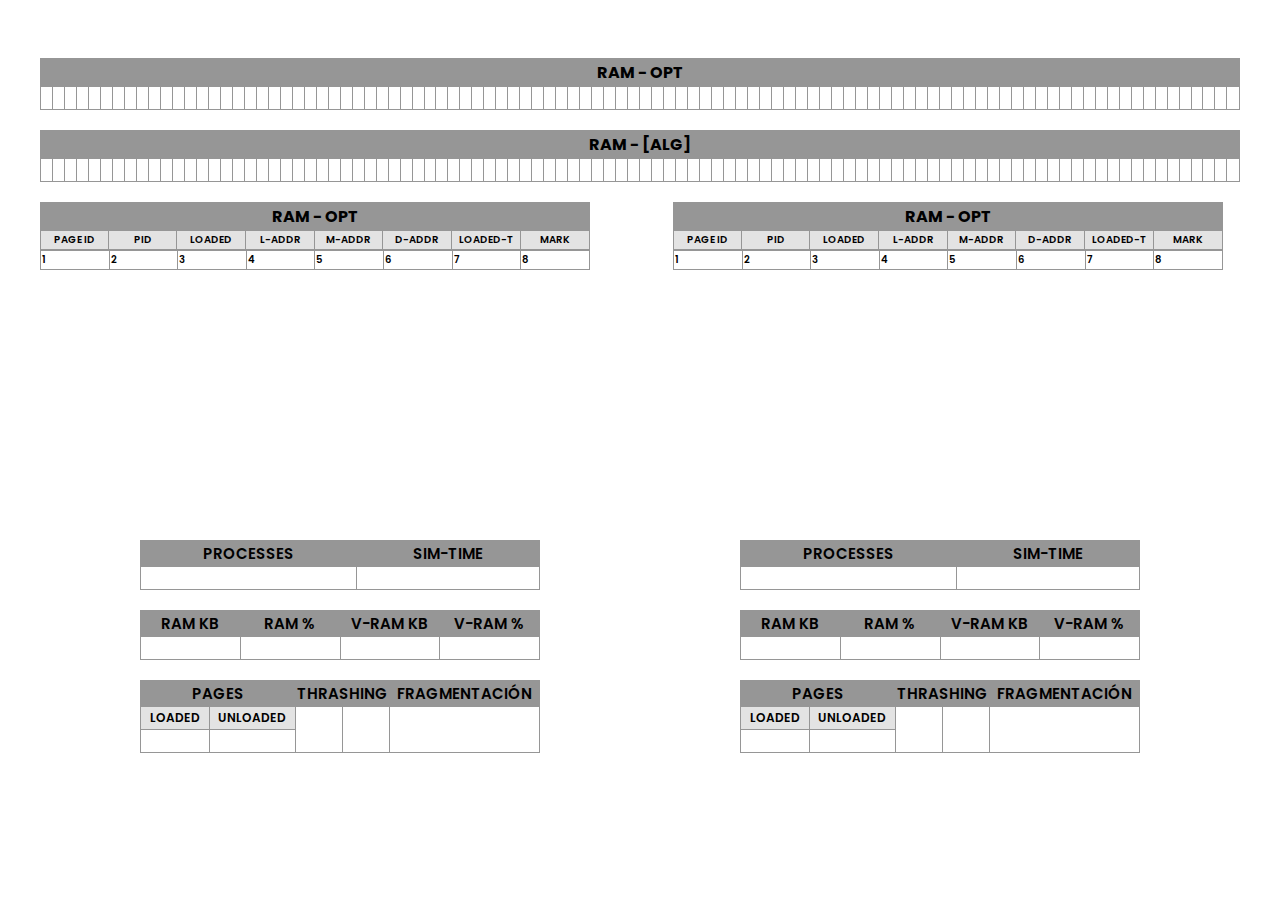
<file: index.html>
<!DOCTYPE html>
<html lang="es"></html>
<html>
<head>
    <meta charset="UTF-8" />
    <meta name="viewport" content="width=device-width, initial-scale=1.0">
    <title>PROYECTO PROGRAMADO #2</title>
    <link rel="stylesheet" href="style.css">

    <link rel="preconnect" href="https://fonts.googleapis.com">
    <link rel="preconnect" href="https://fonts.gstatic.com" crossorigin>
    <link
        href="https://fonts.googleapis.com/css2?family=Poppins:ital,wght@0,100;0,200;0,300;0,400;0,500;0,600;0,700;0,800;0,900;1,100;1,200;1,300;1,400;1,500;1,600;1,700;1,800;1,900&display=swap"
        rel="stylesheet">
</head>

<body>

    <div class="contenedorMF">

        <table class="tMemoriaFisica">
            <thead>
                <tr>
                    <th colspan="100" class="titleTables">RAM - OPT</th>
                </tr>
            </thead>
        
            <tbody>
                <tr>
                    <td id="pg1" class="pagesMF"></td>
                    <td id="pg2" class="pagesMF"></td>
                    <td id="pg3" class="pagesMF"></td>
                    <td id="pg4" class="pagesMF"></td>
                    <td id="pg5" class="pagesMF"></td>
                    <td id="pg6" class="pagesMF"></td>
                    <td id="pg7" class="pagesMF"></td>
                    <td id="pg8" class="pagesMF"></td>
                    <td id="pg9" class="pagesMF"></td>
                    <td id="pg10" class="pagesMF"></td>
                    <td id="pg11" class="pagesMF"></td>
                    <td id="pg12" class="pagesMF"></td>
                    <td id="pg13" class="pagesMF"></td>
                    <td id="pg14" class="pagesMF"></td>
                    <td id="pg15" class="pagesMF"></td>
                    <td id="pg16" class="pagesMF"></td>
                    <td id="pg17" class="pagesMF"></td>
                    <td id="pg18" class="pagesMF"></td>
                    <td id="pg19" class="pagesMF"></td>
                    <td id="pg20" class="pagesMF"></td>
                    <td id="pg21" class="pagesMF"></td>
                    <td id="pg22" class="pagesMF"></td>
                    <td id="pg23" class="pagesMF"></td>
                    <td id="pg24" class="pagesMF"></td>
                    <td id="pg25" class="pagesMF"></td>
                    <td id="pg26" class="pagesMF"></td>
                    <td id="pg27" class="pagesMF"></td>
                    <td id="pg28" class="pagesMF"></td>
                    <td id="pg29" class="pagesMF"></td>
                    <td id="pg30" class="pagesMF"></td>
                    <td id="pg31" class="pagesMF"></td>
                    <td id="pg32" class="pagesMF"></td>
                    <td id="pg33" class="pagesMF"></td>
                    <td id="pg34" class="pagesMF"></td>
                    <td id="pg35" class="pagesMF"></td>
                    <td id="pg36" class="pagesMF"></td>
                    <td id="pg37" class="pagesMF"></td>
                    <td id="pg38" class="pagesMF"></td>
                    <td id="pg39" class="pagesMF"></td>
                    <td id="pg40" class="pagesMF"></td>
                    <td id="pg41" class="pagesMF"></td>
                    <td id="pg42" class="pagesMF"></td>
                    <td id="pg43" class="pagesMF"></td>
                    <td id="pg44" class="pagesMF"></td>
                    <td id="pg45" class="pagesMF"></td>
                    <td id="pg46" class="pagesMF"></td>
                    <td id="pg47" class="pagesMF"></td>
                    <td id="pg48" class="pagesMF"></td>
                    <td id="pg49" class="pagesMF"></td>
                    <td id="pg50" class="pagesMF"></td>
                    <td id="pg51" class="pagesMF"></td>
                    <td id="pg52" class="pagesMF"></td>
                    <td id="pg53" class="pagesMF"></td>
                    <td id="pg54" class="pagesMF"></td>
                    <td id="pg55" class="pagesMF"></td>
                    <td id="pg56" class="pagesMF"></td>
                    <td id="pg57" class="pagesMF"></td>
                    <td id="pg58" class="pagesMF"></td>
                    <td id="pg59" class="pagesMF"></td>
                    <td id="pg60" class="pagesMF"></td>
                    <td id="pg61" class="pagesMF"></td>
                    <td id="pg62" class="pagesMF"></td>
                    <td id="pg63" class="pagesMF"></td>
                    <td id="pg64" class="pagesMF"></td>
                    <td id="pg65" class="pagesMF"></td>
                    <td id="pg66" class="pagesMF"></td>
                    <td id="pg67" class="pagesMF"></td>
                    <td id="pg68" class="pagesMF"></td>
                    <td id="pg69" class="pagesMF"></td>
                    <td id="pg70" class="pagesMF"></td>
                    <td id="pg71" class="pagesMF"></td>
                    <td id="pg72" class="pagesMF"></td>
                    <td id="pg73" class="pagesMF"></td>
                    <td id="pg74" class="pagesMF"></td>
                    <td id="pg75" class="pagesMF"></td>
                    <td id="pg76" class="pagesMF"></td>
                    <td id="pg77" class="pagesMF"></td>
                    <td id="pg78" class="pagesMF"></td>
                    <td id="pg79" class="pagesMF"></td>
                    <td id="pg80" class="pagesMF"></td>
                    <td id="pg81" class="pagesMF"></td>
                    <td id="pg82" class="pagesMF"></td>
                    <td id="pg83" class="pagesMF"></td>
                    <td id="pg84" class="pagesMF"></td>
                    <td id="pg85" class="pagesMF"></td>
                    <td id="pg86" class="pagesMF"></td>
                    <td id="pg87" class="pagesMF"></td>
                    <td id="pg88" class="pagesMF"></td>
                    <td id="pg89" class="pagesMF"></td>
                    <td id="pg90" class="pagesMF"></td>
                    <td id="pg91" class="pagesMF"></td>
                    <td id="pg92" class="pagesMF"></td>
                    <td id="pg93" class="pagesMF"></td>
                    <td id="pg94" class="pagesMF"></td>
                    <td id="pg95" class="pagesMF"></td>
                    <td id="pg96" class="pagesMF"></td>
                    <td id="pg97" class="pagesMF"></td>
                    <td id="pg98" class="pagesMF"></td>
                    <td id="pg99" class="pagesMF"></td>
                    <td id="pg100" class="pagesMF"></td>
                </tr>
            </tbody>
        </table>

        <table class="tMemoriaFisica">
            <thead>
                <tr>
                    <th id="algSelect" colspan="100" class="titleTables">RAM - [ALG]</th>
                </tr>
            </thead>
        
            <tbody>
                <tr>
                    <td id="pg1" class="pagesMF"></td>
                    <td id="pg2" class="pagesMF"></td>
                    <td id="pg3" class="pagesMF"></td>
                    <td id="pg4" class="pagesMF"></td>
                    <td id="pg5" class="pagesMF"></td>
                    <td id="pg6" class="pagesMF"></td>
                    <td id="pg7" class="pagesMF"></td>
                    <td id="pg8" class="pagesMF"></td>
                    <td id="pg9" class="pagesMF"></td>
                    <td id="pg10" class="pagesMF"></td>
                    <td id="pg11" class="pagesMF"></td>
                    <td id="pg12" class="pagesMF"></td>
                    <td id="pg13" class="pagesMF"></td>
                    <td id="pg14" class="pagesMF"></td>
                    <td id="pg15" class="pagesMF"></td>
                    <td id="pg16" class="pagesMF"></td>
                    <td id="pg17" class="pagesMF"></td>
                    <td id="pg18" class="pagesMF"></td>
                    <td id="pg19" class="pagesMF"></td>
                    <td id="pg20" class="pagesMF"></td>
                    <td id="pg21" class="pagesMF"></td>
                    <td id="pg22" class="pagesMF"></td>
                    <td id="pg23" class="pagesMF"></td>
                    <td id="pg24" class="pagesMF"></td>
                    <td id="pg25" class="pagesMF"></td>
                    <td id="pg26" class="pagesMF"></td>
                    <td id="pg27" class="pagesMF"></td>
                    <td id="pg28" class="pagesMF"></td>
                    <td id="pg29" class="pagesMF"></td>
                    <td id="pg30" class="pagesMF"></td>
                    <td id="pg31" class="pagesMF"></td>
                    <td id="pg32" class="pagesMF"></td>
                    <td id="pg33" class="pagesMF"></td>
                    <td id="pg34" class="pagesMF"></td>
                    <td id="pg35" class="pagesMF"></td>
                    <td id="pg36" class="pagesMF"></td>
                    <td id="pg37" class="pagesMF"></td>
                    <td id="pg38" class="pagesMF"></td>
                    <td id="pg39" class="pagesMF"></td>
                    <td id="pg40" class="pagesMF"></td>
                    <td id="pg41" class="pagesMF"></td>
                    <td id="pg42" class="pagesMF"></td>
                    <td id="pg43" class="pagesMF"></td>
                    <td id="pg44" class="pagesMF"></td>
                    <td id="pg45" class="pagesMF"></td>
                    <td id="pg46" class="pagesMF"></td>
                    <td id="pg47" class="pagesMF"></td>
                    <td id="pg48" class="pagesMF"></td>
                    <td id="pg49" class="pagesMF"></td>
                    <td id="pg50" class="pagesMF"></td>
                    <td id="pg51" class="pagesMF"></td>
                    <td id="pg52" class="pagesMF"></td>
                    <td id="pg53" class="pagesMF"></td>
                    <td id="pg54" class="pagesMF"></td>
                    <td id="pg55" class="pagesMF"></td>
                    <td id="pg56" class="pagesMF"></td>
                    <td id="pg57" class="pagesMF"></td>
                    <td id="pg58" class="pagesMF"></td>
                    <td id="pg59" class="pagesMF"></td>
                    <td id="pg60" class="pagesMF"></td>
                    <td id="pg61" class="pagesMF"></td>
                    <td id="pg62" class="pagesMF"></td>
                    <td id="pg63" class="pagesMF"></td>
                    <td id="pg64" class="pagesMF"></td>
                    <td id="pg65" class="pagesMF"></td>
                    <td id="pg66" class="pagesMF"></td>
                    <td id="pg67" class="pagesMF"></td>
                    <td id="pg68" class="pagesMF"></td>
                    <td id="pg69" class="pagesMF"></td>
                    <td id="pg70" class="pagesMF"></td>
                    <td id="pg71" class="pagesMF"></td>
                    <td id="pg72" class="pagesMF"></td>
                    <td id="pg73" class="pagesMF"></td>
                    <td id="pg74" class="pagesMF"></td>
                    <td id="pg75" class="pagesMF"></td>
                    <td id="pg76" class="pagesMF"></td>
                    <td id="pg77" class="pagesMF"></td>
                    <td id="pg78" class="pagesMF"></td>
                    <td id="pg79" class="pagesMF"></td>
                    <td id="pg80" class="pagesMF"></td>
                    <td id="pg81" class="pagesMF"></td>
                    <td id="pg82" class="pagesMF"></td>
                    <td id="pg83" class="pagesMF"></td>
                    <td id="pg84" class="pagesMF"></td>
                    <td id="pg85" class="pagesMF"></td>
                    <td id="pg86" class="pagesMF"></td>
                    <td id="pg87" class="pagesMF"></td>
                    <td id="pg88" class="pagesMF"></td>
                    <td id="pg89" class="pagesMF"></td>
                    <td id="pg90" class="pagesMF"></td>
                    <td id="pg91" class="pagesMF"></td>
                    <td id="pg92" class="pagesMF"></td>
                    <td id="pg93" class="pagesMF"></td>
                    <td id="pg94" class="pagesMF"></td>
                    <td id="pg95" class="pagesMF"></td>
                    <td id="pg96" class="pagesMF"></td>
                    <td id="pg97" class="pagesMF"></td>
                    <td id="pg98" class="pagesMF"></td>
                    <td id="pg99" class="pagesMF"></td>
                    <td id="pg100" class="pagesMF"></td>
                </tr>
            </tbody>
        </table>

    </div>

    <div class="contenedorProGen">

        <div class="contenedorPro">
            <table class="tMMU">
                <thead>
                    <tr>
                        <th colspan="8" class="titleTables">RAM - OPT</th>
                    </tr>
    
                    <tr>
                        <th class="subtitleTablesMMU">PAGE ID</th>
                        <th class="subtitleTablesMMU">PID</th>
                        <th class="subtitleTablesMMU">LOADED</th>
                        <th class="subtitleTablesMMU">L-ADDR</th>
                        <th class="subtitleTablesMMU">M-ADDR</th>
                        <th class="subtitleTablesMMU">D-ADDR</th>
                        <th class="subtitleTablesMMU">LOADED-T</th>
                        <th class="subtitleTablesMMU">MARK</th>
                    </tr>
                </thead>
            </table>
    
            <div class="scrollBody">
                <table class="tMMU">
                    <tbody id="datosProcesos">
                        <tr>
                            <td id="pr1" class="processMMU">1</td>
                            <td id="pr2" class="processMMU">2</td>
                            <td id="pr3" class="processMMU">3</td>
                            <td id="pr4" class="processMMU">4</td>
                            <td id="pr5" class="processMMU">5</td>
                            <td id="pr6" class="processMMU">6</td>
                            <td id="pr7" class="processMMU">7</td>
                            <td id="pr8" class="processMMU">8</td>
                        </tr>
                    </tbody>
    
                </table>
            </div>
        </div>

        <div class="contenedorPro">
            <table class="tMMU">
                <thead>
                    <tr>
                        <th colspan="8" class="titleTables">RAM - OPT</th>
                    </tr>
    
                    <tr>
                        <th class="subtitleTablesMMU">PAGE ID</th>
                        <th class="subtitleTablesMMU">PID</th>
                        <th class="subtitleTablesMMU">LOADED</th>
                        <th class="subtitleTablesMMU">L-ADDR</th>
                        <th class="subtitleTablesMMU">M-ADDR</th>
                        <th class="subtitleTablesMMU">D-ADDR</th>
                        <th class="subtitleTablesMMU">LOADED-T</th>
                        <th class="subtitleTablesMMU">MARK</th>
                    </tr>
                </thead>
            </table>
    
            <div class="scrollBody">
                <table class="tMMU">
                    <tbody id="datosProcesos">
                        <tr>
                            <td id="pr1" class="processMMU">1</td>
                            <td id="pr2" class="processMMU">2</td>
                            <td id="pr3" class="processMMU">3</td>
                            <td id="pr4" class="processMMU">4</td>
                            <td id="pr5" class="processMMU">5</td>
                            <td id="pr6" class="processMMU">6</td>
                            <td id="pr7" class="processMMU">7</td>
                            <td id="pr8" class="processMMU">8</td>
                        </tr>
                    </tbody>
    
                </table>
            </div>
        </div>
    
    </div>

    <div class="contenedorResumenGen">


        <div class="contenedorResumen">
            <table id="tProSim" class="tResume">
                <thead>
                    <tr>
                        <th class="subtitleTablesResumen">PROCESSES</th>
                        <th class="subtitleTablesResumen">SIM-TIME</th>
                    </tr>
                </thead>
                <tbody>
                    <tr>
                        <td id="idProcesses" class="contentTablesResumen"></td>
                        <td id="idSimTime" class="contentTablesResumen"></td>
                    </tr>
                </tbody>
            </table>

            <table id="tRam" class="tResume">
                <thead>
                    <tr>
                        <th class="subtitleTablesResumen">RAM KB</th>
                        <th class="subtitleTablesResumen">RAM %</th>
                        <th class="subtitleTablesResumen">V-RAM KB</th>
                        <th class="subtitleTablesResumen">V-RAM %</th>
                    </tr>
                </thead>
                <tbody>
                    <tr>
                        <td id="idRamKB" class="contentTablesResumen"></td>
                        <td id="idRamPor" class="contentTablesResumen"></td>
                        <td id="idVRamKB" class="contentTablesResumen"></td>
                        <td id="idVRamPor" class="contentTablesResumen"></td>
                    </tr>
                </tbody>
            </table>

            <table id="tResultados" class="tResume">
                <thead>
                    <tr>
                        <th colspan="2" class="subtitleTablesResumen">PAGES</th>
                        <th colspan="2" class="subtitleTablesResumen">THRASHING</th>
                        <th class="subtitleTablesResumen">FRAGMENTACIÓN</th>
                    </tr>
                    
                    <tr>
                        <th class="ssubtitleTablesResumen">LOADED</th>
                        <th class="ssubtitleTablesResumen">UNLOADED</th>
                        <th id="idThrasS" class="contentTablesResumen"></th>
                        <th id="idThrasP" class="contentTablesResumen"></th>
                        <th id="idFrag" class="contentTablesResumen"></th>
                    </tr>
                </thead>
                <tbody>
                    <tr>
                        <td id="idLoa" class="contentTablesResumen"></td>
                        <td id="idUnloa" class="contentTablesResumen"></td>
                        <td class="omitir"></td>
                        <td class="omitir"></td>
                        <td class="omitir"></td>
                    </tr>
                </tbody>
            </table>
        </div>


        <div class="contenedorResumen">
            <table id="tProSim" class="tResume">
                <thead>
                    <tr>
                        <th class="subtitleTablesResumen">PROCESSES</th>
                        <th class="subtitleTablesResumen">SIM-TIME</th>
                    </tr>
                </thead>
                <tbody>
                    <tr>
                        <td id="idProcesses" class="contentTablesResumen"></td>
                        <td id="idSimTime" class="contentTablesResumen"></td>
                    </tr>
                </tbody>
            </table>

            <table id="tRam" class="tResume">
                <thead>
                    <tr>
                        <th class="subtitleTablesResumen">RAM KB</th>
                        <th class="subtitleTablesResumen">RAM %</th>
                        <th class="subtitleTablesResumen">V-RAM KB</th>
                        <th class="subtitleTablesResumen">V-RAM %</th>
                    </tr>
                </thead>
                <tbody>
                    <tr>
                        <td id="idRamKB" class="contentTablesResumen"></td>
                        <td id="idRamPor" class="contentTablesResumen"></td>
                        <td id="idVRamKB" class="contentTablesResumen"></td>
                        <td id="idVRamPor" class="contentTablesResumen"></td>
                    </tr>
                </tbody>
            </table>

            <table id="tResultados" class="tResume">
                <thead>
                    <tr>
                        <th colspan="2" class="subtitleTablesResumen">PAGES</th>
                        <th colspan="2" class="subtitleTablesResumen">THRASHING</th>
                        <th class="subtitleTablesResumen">FRAGMENTACIÓN</th>
                    </tr>
                    
                    <tr>
                        <th class="ssubtitleTablesResumen">LOADED</th>
                        <th class="ssubtitleTablesResumen">UNLOADED</th>
                        <th id="idThrasS" class="contentTablesResumen"></th>
                        <th id="idThrasP" class="contentTablesResumen"></th>
                        <th id="idFrag" class="contentTablesResumen"></th>
                    </tr>
                </thead>
                <tbody>
                    <tr>
                        <td id="idLoa" class="contentTablesResumen"></td>
                        <td id="idUnloa" class="contentTablesResumen"></td>
                        <td class="omitir"></td>
                        <td class="omitir"></td>
                        <td class="omitir"></td>
                    </tr>
                </tbody>
            </table>
        </div>


    </div>


</body>
</html>
</file>
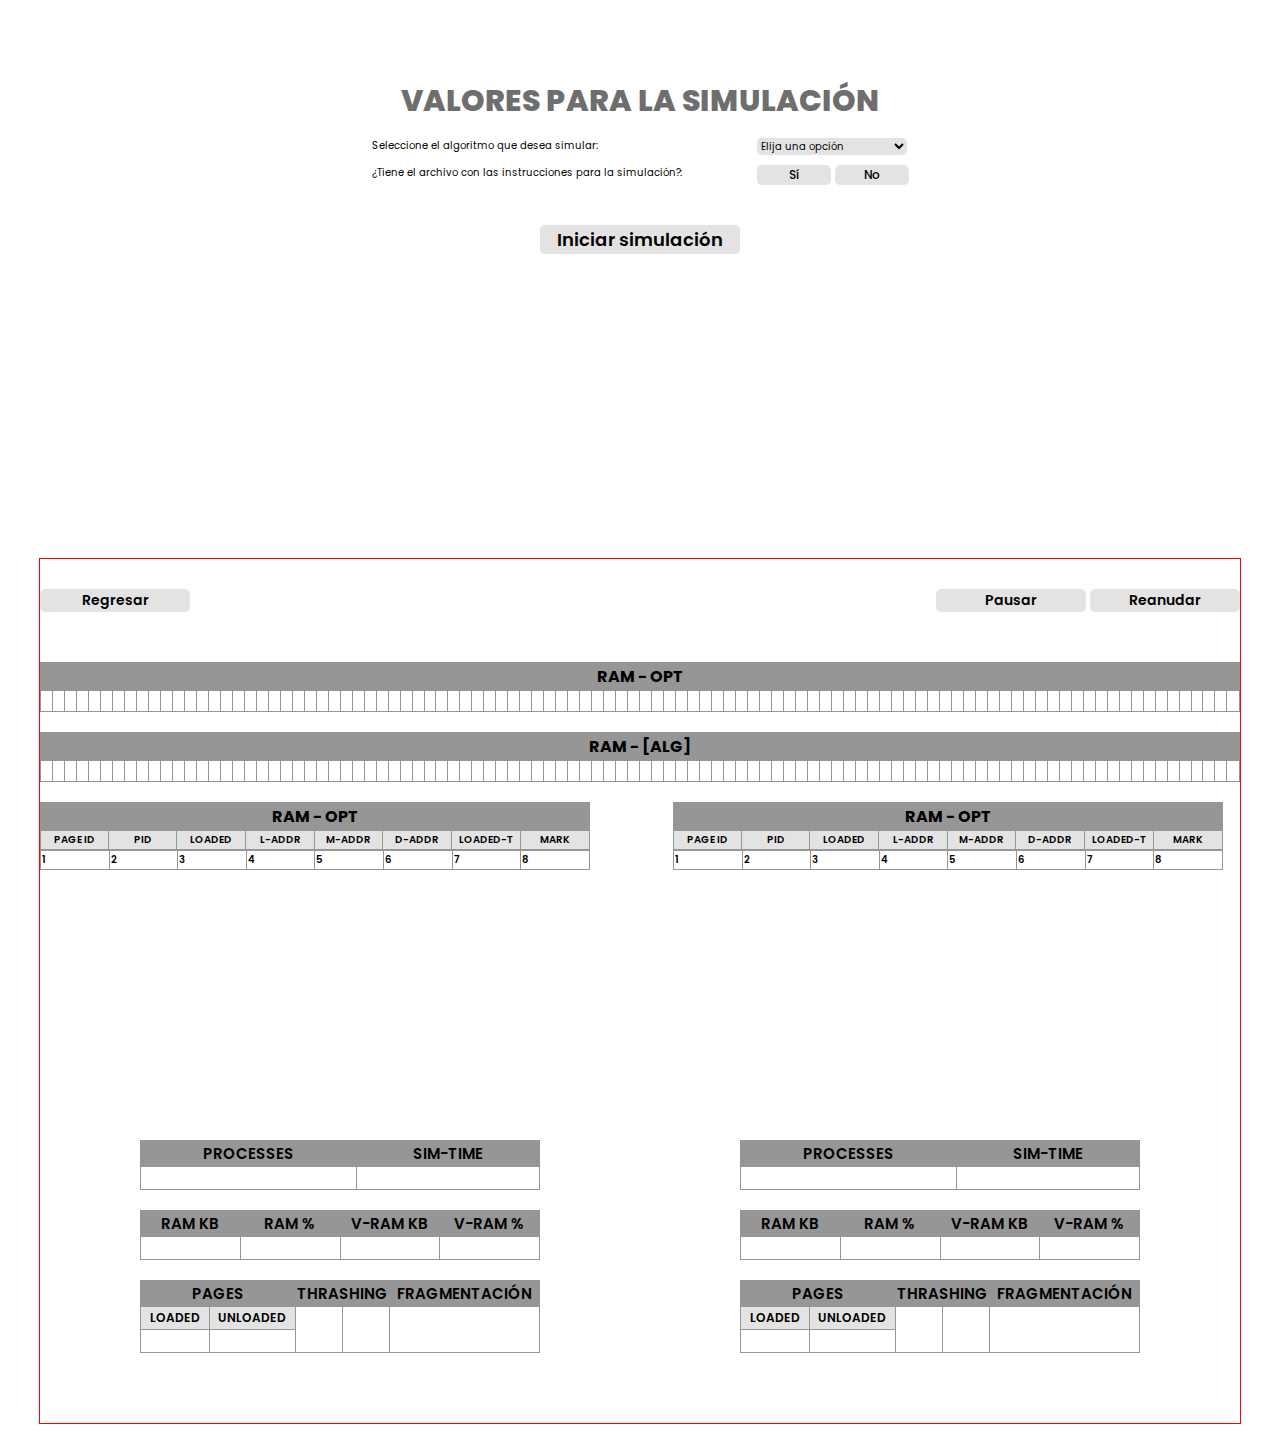
<file: versionAnterior/index.html>
<!DOCTYPE html>
<html lang="es"></html>
<html>
<head>
    <meta charset="UTF-8" />
    <meta name="viewport" content="width=device-width, initial-scale=1.0">
    <title>PROYECTO PROGRAMADO #2</title>
    <link rel="stylesheet" href="style.css">

    <link rel="preconnect" href="https://fonts.googleapis.com">
    <link rel="preconnect" href="https://fonts.gstatic.com" crossorigin>
    <link
        href="https://fonts.googleapis.com/css2?family=Poppins:ital,wght@0,100;0,200;0,300;0,400;0,500;0,600;0,700;0,800;0,900;1,100;1,200;1,300;1,400;1,500;1,600;1,700;1,800;1,900&display=swap"
        rel="stylesheet">



    <script>
        function mostrarDivSi() {
            const divSi = document.getElementById("contSi");
            const divNo = document.getElementById("contNo");
            divNo.style.display = "none";
            divSi.style.display = (divSi.style.display === "none" || divSi.style.display === "") ? "flex" : "none";
        }

        function mostrarDivNo() {
            const divSi = document.getElementById("contSi");
            const divNo = document.getElementById("contNo");
            divSi.style.display = "none";
            divNo.style.display = (divNo.style.display === "none" || divNo.style.display === "") ? "flex" : "none";
        }

        function validarDatos(){
            const algoritmo = document.getElementById("idAlg").value;
            const semilla = document.getElementById("idSemilla").value;
            const procesos = document.getElementById("idNProcesos").value;
            const operaciones = document.getElementById("idNOperaciones").value;
            const archivo = document.getElementById("archivoInstrucciones");

            if (archivo.files.length > 0) {
                if (algoritmo === ""){
                    alert("No se ha seleccionado ningún algoritmo.");
                } else {
                    const divSim = document.getElementById("contSimulador");
                    const divPre = document.getElementById("contPreparacion");
                    divSim.style.display = "flex";
                    divPre.style.display = "none";
                    document.getElementById('algSelect').textContent = "RAM - [" + algoritmo + "]";
                    document.getElementById('algSelectMMU').textContent = "RAM - [" + algoritmo + "]";
                }
            } else {
                if (algoritmo === "" || semilla === "" || procesos === "" || operaciones === ""){
                    alert("Faltan datos para la simulación.");
                } else {
                    const divSim = document.getElementById("contSimulador");
                    const divPre = document.getElementById("contPreparacion");
                    divSim.style.display = "flex";
                    divPre.style.display = "none";
                    document.getElementById('algSelect').textContent = "RAM - [" + algoritmo + "]";
                    document.getElementById('algSelectMMU').textContent = "RAM - [" + algoritmo + "]";
                }
            }
        }

        function volverPreparacion() {
            const divSim = document.getElementById("contSimulador");
            const divPre = document.getElementById("contPreparacion");
            divSim.style.display = "none";
            divPre.style.display = "flex";
        }

        function validarDatosDescarga(){
            const algoritmo = document.getElementById("idAlg").value;
            const semilla = document.getElementById("idSemilla").value;
            const procesos = document.getElementById("idNProcesos").value;
            const operaciones = document.getElementById("idNOperaciones").value;

            if (algoritmo === "" || semilla === "" || procesos === "" || operaciones === ""){
                alert("Faltan datos para la descarga.");
            } else {
                // logica para generar y descargar el archivo
            }
        }
    </script>
</head>

<body>
    
    <!-- PARTE DE LA SELECCIÓN DE LOS DATOS -->
    <div id="contPreparacion" class="contenedorPreparacion">
        <h1 class="tittlePre">VALORES PARA LA SIMULACIÓN</h1>
    
        <div class="contenedorDatosGen">
            <div class="contenedorDatos">
                <label class="formatLabels" for="idAlg">Seleccione el algoritmo que desea simular:</label>
                <select name="idAlg" id="idAlg" required class="formatInputs">
                    <option value="" disabled selected>Elija una opción</option>
                    <option value="FIFO">FIFO</option>
                    <option value="SC">SC</option>
                    <option value="MRU">MRU</option>
                    <option value="RND">RND</option>
                </select>
            </div>
    
            <div class="contenedorDatos">
                <label class="formatLabels">¿Tiene el archivo con las instrucciones para la simulación?:</label>
                <div>
                    <button class="formatBtnOpt" onclick="mostrarDivSi()">Sí</button>
                    <button class="formatBtnOpt" onclick="mostrarDivNo()">No</button>
                </div>
            </div>
    
            <div id="contNo" class="contenedorNo">
    
                <div class="contenedorDatos">
                    <label class="formatLabels" for="idSemilla">Por favor, digite en formato de número entero la semilla a
                        utilizar:</label>
                    <input type="number" id="idSemilla" name="idSemilla" class="formatInputs">
                </div>
    
                <div class="contenedorDatos">
                    <label class="formatLabels" for="idNProcesos">Por favor, digite en formato de número entero el número de
                        procesos:</label>
                    <input type="number" id="idNProcesos" name="idNProcesos" class="formatInputs">
                </div>
    
                <div class="contenedorDatos">
                    <label class="formatLabels" for="idNOperaciones">Por favor, digite en formato de número entero la
                        cantidad de operaciones:</label>
                    <input type="number" id="idNOperaciones" name="idNOperaciones" class="formatInputs">
                </div>

                <button class="formatBtnDesc" onclick="validarDatosDescarga()">Descargar archivo generado</button>
    
            </div>
    
            <div id="contSi" class="contenedorSi">
                <div class="contenedorDatos">
                    <label class="formatLabels" for="archivoInstrucciones">Por favor, seleccione el archivo para la
                        simulación en formato .txt:</label>
                    <input type="file" id="archivoInstrucciones" name="archivoInstrucciones" class="formatInputsA"
                        accept=".txt" required>
                </div>
            </div>
        </div>

        <button class="formatBtnIS" onclick="validarDatos()">Iniciar simulación</button>

    </div>


    <!-- PARTE DE LA SIMULACIÓN -->
    <div id="contSimulador" class="contenedorSimulacion">
        
        <div class="optSuperiores">
            <button class="formatBtnVolver" onclick="volverPreparacion()">Regresar</button>
            <div>
                <button class="formatBtnVolver" onclick="">Pausar</button>
                <button class="formatBtnVolver" onclick="">Reanudar</button>
            </div>
            
        </div>

        <div class="contenedorMF">
    
            <table class="tMemoriaFisica">
                <thead>
                    <tr>
                        <th colspan="100" class="titleTables">RAM - OPT</th>
                    </tr>
                </thead>
    
                <tbody>
                    <tr>
                        <td id="pg1" class="pagesMF"></td>
                        <td id="pg2" class="pagesMF"></td>
                        <td id="pg3" class="pagesMF"></td>
                        <td id="pg4" class="pagesMF"></td>
                        <td id="pg5" class="pagesMF"></td>
                        <td id="pg6" class="pagesMF"></td>
                        <td id="pg7" class="pagesMF"></td>
                        <td id="pg8" class="pagesMF"></td>
                        <td id="pg9" class="pagesMF"></td>
                        <td id="pg10" class="pagesMF"></td>
                        <td id="pg11" class="pagesMF"></td>
                        <td id="pg12" class="pagesMF"></td>
                        <td id="pg13" class="pagesMF"></td>
                        <td id="pg14" class="pagesMF"></td>
                        <td id="pg15" class="pagesMF"></td>
                        <td id="pg16" class="pagesMF"></td>
                        <td id="pg17" class="pagesMF"></td>
                        <td id="pg18" class="pagesMF"></td>
                        <td id="pg19" class="pagesMF"></td>
                        <td id="pg20" class="pagesMF"></td>
                        <td id="pg21" class="pagesMF"></td>
                        <td id="pg22" class="pagesMF"></td>
                        <td id="pg23" class="pagesMF"></td>
                        <td id="pg24" class="pagesMF"></td>
                        <td id="pg25" class="pagesMF"></td>
                        <td id="pg26" class="pagesMF"></td>
                        <td id="pg27" class="pagesMF"></td>
                        <td id="pg28" class="pagesMF"></td>
                        <td id="pg29" class="pagesMF"></td>
                        <td id="pg30" class="pagesMF"></td>
                        <td id="pg31" class="pagesMF"></td>
                        <td id="pg32" class="pagesMF"></td>
                        <td id="pg33" class="pagesMF"></td>
                        <td id="pg34" class="pagesMF"></td>
                        <td id="pg35" class="pagesMF"></td>
                        <td id="pg36" class="pagesMF"></td>
                        <td id="pg37" class="pagesMF"></td>
                        <td id="pg38" class="pagesMF"></td>
                        <td id="pg39" class="pagesMF"></td>
                        <td id="pg40" class="pagesMF"></td>
                        <td id="pg41" class="pagesMF"></td>
                        <td id="pg42" class="pagesMF"></td>
                        <td id="pg43" class="pagesMF"></td>
                        <td id="pg44" class="pagesMF"></td>
                        <td id="pg45" class="pagesMF"></td>
                        <td id="pg46" class="pagesMF"></td>
                        <td id="pg47" class="pagesMF"></td>
                        <td id="pg48" class="pagesMF"></td>
                        <td id="pg49" class="pagesMF"></td>
                        <td id="pg50" class="pagesMF"></td>
                        <td id="pg51" class="pagesMF"></td>
                        <td id="pg52" class="pagesMF"></td>
                        <td id="pg53" class="pagesMF"></td>
                        <td id="pg54" class="pagesMF"></td>
                        <td id="pg55" class="pagesMF"></td>
                        <td id="pg56" class="pagesMF"></td>
                        <td id="pg57" class="pagesMF"></td>
                        <td id="pg58" class="pagesMF"></td>
                        <td id="pg59" class="pagesMF"></td>
                        <td id="pg60" class="pagesMF"></td>
                        <td id="pg61" class="pagesMF"></td>
                        <td id="pg62" class="pagesMF"></td>
                        <td id="pg63" class="pagesMF"></td>
                        <td id="pg64" class="pagesMF"></td>
                        <td id="pg65" class="pagesMF"></td>
                        <td id="pg66" class="pagesMF"></td>
                        <td id="pg67" class="pagesMF"></td>
                        <td id="pg68" class="pagesMF"></td>
                        <td id="pg69" class="pagesMF"></td>
                        <td id="pg70" class="pagesMF"></td>
                        <td id="pg71" class="pagesMF"></td>
                        <td id="pg72" class="pagesMF"></td>
                        <td id="pg73" class="pagesMF"></td>
                        <td id="pg74" class="pagesMF"></td>
                        <td id="pg75" class="pagesMF"></td>
                        <td id="pg76" class="pagesMF"></td>
                        <td id="pg77" class="pagesMF"></td>
                        <td id="pg78" class="pagesMF"></td>
                        <td id="pg79" class="pagesMF"></td>
                        <td id="pg80" class="pagesMF"></td>
                        <td id="pg81" class="pagesMF"></td>
                        <td id="pg82" class="pagesMF"></td>
                        <td id="pg83" class="pagesMF"></td>
                        <td id="pg84" class="pagesMF"></td>
                        <td id="pg85" class="pagesMF"></td>
                        <td id="pg86" class="pagesMF"></td>
                        <td id="pg87" class="pagesMF"></td>
                        <td id="pg88" class="pagesMF"></td>
                        <td id="pg89" class="pagesMF"></td>
                        <td id="pg90" class="pagesMF"></td>
                        <td id="pg91" class="pagesMF"></td>
                        <td id="pg92" class="pagesMF"></td>
                        <td id="pg93" class="pagesMF"></td>
                        <td id="pg94" class="pagesMF"></td>
                        <td id="pg95" class="pagesMF"></td>
                        <td id="pg96" class="pagesMF"></td>
                        <td id="pg97" class="pagesMF"></td>
                        <td id="pg98" class="pagesMF"></td>
                        <td id="pg99" class="pagesMF"></td>
                        <td id="pg100" class="pagesMF"></td>
                    </tr>
                </tbody>
            </table>
    
            <table class="tMemoriaFisica">
                <thead>
                    <tr>
                        <th id="algSelect" colspan="100" class="titleTables">RAM - [ALG]</th>
                    </tr>
                </thead>
    
                <tbody>
                    <tr>
                        <td id="pg1" class="pagesMF"></td>
                        <td id="pg2" class="pagesMF"></td>
                        <td id="pg3" class="pagesMF"></td>
                        <td id="pg4" class="pagesMF"></td>
                        <td id="pg5" class="pagesMF"></td>
                        <td id="pg6" class="pagesMF"></td>
                        <td id="pg7" class="pagesMF"></td>
                        <td id="pg8" class="pagesMF"></td>
                        <td id="pg9" class="pagesMF"></td>
                        <td id="pg10" class="pagesMF"></td>
                        <td id="pg11" class="pagesMF"></td>
                        <td id="pg12" class="pagesMF"></td>
                        <td id="pg13" class="pagesMF"></td>
                        <td id="pg14" class="pagesMF"></td>
                        <td id="pg15" class="pagesMF"></td>
                        <td id="pg16" class="pagesMF"></td>
                        <td id="pg17" class="pagesMF"></td>
                        <td id="pg18" class="pagesMF"></td>
                        <td id="pg19" class="pagesMF"></td>
                        <td id="pg20" class="pagesMF"></td>
                        <td id="pg21" class="pagesMF"></td>
                        <td id="pg22" class="pagesMF"></td>
                        <td id="pg23" class="pagesMF"></td>
                        <td id="pg24" class="pagesMF"></td>
                        <td id="pg25" class="pagesMF"></td>
                        <td id="pg26" class="pagesMF"></td>
                        <td id="pg27" class="pagesMF"></td>
                        <td id="pg28" class="pagesMF"></td>
                        <td id="pg29" class="pagesMF"></td>
                        <td id="pg30" class="pagesMF"></td>
                        <td id="pg31" class="pagesMF"></td>
                        <td id="pg32" class="pagesMF"></td>
                        <td id="pg33" class="pagesMF"></td>
                        <td id="pg34" class="pagesMF"></td>
                        <td id="pg35" class="pagesMF"></td>
                        <td id="pg36" class="pagesMF"></td>
                        <td id="pg37" class="pagesMF"></td>
                        <td id="pg38" class="pagesMF"></td>
                        <td id="pg39" class="pagesMF"></td>
                        <td id="pg40" class="pagesMF"></td>
                        <td id="pg41" class="pagesMF"></td>
                        <td id="pg42" class="pagesMF"></td>
                        <td id="pg43" class="pagesMF"></td>
                        <td id="pg44" class="pagesMF"></td>
                        <td id="pg45" class="pagesMF"></td>
                        <td id="pg46" class="pagesMF"></td>
                        <td id="pg47" class="pagesMF"></td>
                        <td id="pg48" class="pagesMF"></td>
                        <td id="pg49" class="pagesMF"></td>
                        <td id="pg50" class="pagesMF"></td>
                        <td id="pg51" class="pagesMF"></td>
                        <td id="pg52" class="pagesMF"></td>
                        <td id="pg53" class="pagesMF"></td>
                        <td id="pg54" class="pagesMF"></td>
                        <td id="pg55" class="pagesMF"></td>
                        <td id="pg56" class="pagesMF"></td>
                        <td id="pg57" class="pagesMF"></td>
                        <td id="pg58" class="pagesMF"></td>
                        <td id="pg59" class="pagesMF"></td>
                        <td id="pg60" class="pagesMF"></td>
                        <td id="pg61" class="pagesMF"></td>
                        <td id="pg62" class="pagesMF"></td>
                        <td id="pg63" class="pagesMF"></td>
                        <td id="pg64" class="pagesMF"></td>
                        <td id="pg65" class="pagesMF"></td>
                        <td id="pg66" class="pagesMF"></td>
                        <td id="pg67" class="pagesMF"></td>
                        <td id="pg68" class="pagesMF"></td>
                        <td id="pg69" class="pagesMF"></td>
                        <td id="pg70" class="pagesMF"></td>
                        <td id="pg71" class="pagesMF"></td>
                        <td id="pg72" class="pagesMF"></td>
                        <td id="pg73" class="pagesMF"></td>
                        <td id="pg74" class="pagesMF"></td>
                        <td id="pg75" class="pagesMF"></td>
                        <td id="pg76" class="pagesMF"></td>
                        <td id="pg77" class="pagesMF"></td>
                        <td id="pg78" class="pagesMF"></td>
                        <td id="pg79" class="pagesMF"></td>
                        <td id="pg80" class="pagesMF"></td>
                        <td id="pg81" class="pagesMF"></td>
                        <td id="pg82" class="pagesMF"></td>
                        <td id="pg83" class="pagesMF"></td>
                        <td id="pg84" class="pagesMF"></td>
                        <td id="pg85" class="pagesMF"></td>
                        <td id="pg86" class="pagesMF"></td>
                        <td id="pg87" class="pagesMF"></td>
                        <td id="pg88" class="pagesMF"></td>
                        <td id="pg89" class="pagesMF"></td>
                        <td id="pg90" class="pagesMF"></td>
                        <td id="pg91" class="pagesMF"></td>
                        <td id="pg92" class="pagesMF"></td>
                        <td id="pg93" class="pagesMF"></td>
                        <td id="pg94" class="pagesMF"></td>
                        <td id="pg95" class="pagesMF"></td>
                        <td id="pg96" class="pagesMF"></td>
                        <td id="pg97" class="pagesMF"></td>
                        <td id="pg98" class="pagesMF"></td>
                        <td id="pg99" class="pagesMF"></td>
                        <td id="pg100" class="pagesMF"></td>
                    </tr>
                </tbody>
            </table>
    
        </div>
    
        <div class="contenedorProGen">
    
            <div class="contenedorPro">
                <table class="tMMU">
                    <thead>
                        <tr>
                            <th colspan="8" class="titleTables">RAM - OPT</th>
                        </tr>
    
                        <tr>
                            <th class="subtitleTablesMMU">PAGE ID</th>
                            <th class="subtitleTablesMMU">PID</th>
                            <th class="subtitleTablesMMU">LOADED</th>
                            <th class="subtitleTablesMMU">L-ADDR</th>
                            <th class="subtitleTablesMMU">M-ADDR</th>
                            <th class="subtitleTablesMMU">D-ADDR</th>
                            <th class="subtitleTablesMMU">LOADED-T</th>
                            <th class="subtitleTablesMMU">MARK</th>
                        </tr>
                    </thead>
                </table>
    
                <div class="scrollBody">
                    <table class="tMMU">
                        <tbody id="datosProcesos">
                            <tr>
                                <td id="pr1" class="processMMU">1</td>
                                <td id="pr2" class="processMMU">2</td>
                                <td id="pr3" class="processMMU">3</td>
                                <td id="pr4" class="processMMU">4</td>
                                <td id="pr5" class="processMMU">5</td>
                                <td id="pr6" class="processMMU">6</td>
                                <td id="pr7" class="processMMU">7</td>
                                <td id="pr8" class="processMMU">8</td>
                            </tr>
                        </tbody>
    
                    </table>
                </div>
            </div>
    
            <div class="contenedorPro">
                <table class="tMMU">
                    <thead>
                        <tr>
                            <th id="algSelectMMU" colspan="8" class="titleTables">RAM - OPT</th>
                        </tr>
    
                        <tr>
                            <th class="subtitleTablesMMU">PAGE ID</th>
                            <th class="subtitleTablesMMU">PID</th>
                            <th class="subtitleTablesMMU">LOADED</th>
                            <th class="subtitleTablesMMU">L-ADDR</th>
                            <th class="subtitleTablesMMU">M-ADDR</th>
                            <th class="subtitleTablesMMU">D-ADDR</th>
                            <th class="subtitleTablesMMU">LOADED-T</th>
                            <th class="subtitleTablesMMU">MARK</th>
                        </tr>
                    </thead>
                </table>
    
                <div class="scrollBody">
                    <table class="tMMU">
                        <tbody id="datosProcesos">
                            <tr>
                                <td id="pr1" class="processMMU">1</td>
                                <td id="pr2" class="processMMU">2</td>
                                <td id="pr3" class="processMMU">3</td>
                                <td id="pr4" class="processMMU">4</td>
                                <td id="pr5" class="processMMU">5</td>
                                <td id="pr6" class="processMMU">6</td>
                                <td id="pr7" class="processMMU">7</td>
                                <td id="pr8" class="processMMU">8</td>
                            </tr>
                        </tbody>
    
                    </table>
                </div>
            </div>
    
        </div>
    
        <div class="contenedorResumenGen">
    
    
            <div class="contenedorResumen">
                <table id="tProSim" class="tResume">
                    <thead>
                        <tr>
                            <th class="subtitleTablesResumen">PROCESSES</th>
                            <th class="subtitleTablesResumen">SIM-TIME</th>
                        </tr>
                    </thead>
                    <tbody>
                        <tr>
                            <td id="idProcesses" class="contentTablesResumen"></td>
                            <td id="idSimTime" class="contentTablesResumen"></td>
                        </tr>
                    </tbody>
                </table>
    
                <table id="tRam" class="tResume">
                    <thead>
                        <tr>
                            <th class="subtitleTablesResumen">RAM KB</th>
                            <th class="subtitleTablesResumen">RAM %</th>
                            <th class="subtitleTablesResumen">V-RAM KB</th>
                            <th class="subtitleTablesResumen">V-RAM %</th>
                        </tr>
                    </thead>
                    <tbody>
                        <tr>
                            <td id="idRamKB" class="contentTablesResumen"></td>
                            <td id="idRamPor" class="contentTablesResumen"></td>
                            <td id="idVRamKB" class="contentTablesResumen"></td>
                            <td id="idVRamPor" class="contentTablesResumen"></td>
                        </tr>
                    </tbody>
                </table>
    
                <table id="tResultados" class="tResume">
                    <thead>
                        <tr>
                            <th colspan="2" class="subtitleTablesResumen">PAGES</th>
                            <th colspan="2" class="subtitleTablesResumen">THRASHING</th>
                            <th class="subtitleTablesResumen">FRAGMENTACIÓN</th>
                        </tr>
    
                        <tr>
                            <th class="ssubtitleTablesResumen">LOADED</th>
                            <th class="ssubtitleTablesResumen">UNLOADED</th>
                            <th id="idThrasS" class="contentTablesResumen"></th>
                            <th id="idThrasP" class="contentTablesResumen"></th>
                            <th id="idFrag" class="contentTablesResumen"></th>
                        </tr>
                    </thead>
                    <tbody>
                        <tr>
                            <td id="idLoa" class="contentTablesResumen"></td>
                            <td id="idUnloa" class="contentTablesResumen"></td>
                            <td class="omitir"></td>
                            <td class="omitir"></td>
                            <td class="omitir"></td>
                        </tr>
                    </tbody>
                </table>
            </div>
    
    
            <div class="contenedorResumen">
                <table id="tProSim" class="tResume">
                    <thead>
                        <tr>
                            <th class="subtitleTablesResumen">PROCESSES</th>
                            <th class="subtitleTablesResumen">SIM-TIME</th>
                        </tr>
                    </thead>
                    <tbody>
                        <tr>
                            <td id="idProcesses" class="contentTablesResumen"></td>
                            <td id="idSimTime" class="contentTablesResumen"></td>
                        </tr>
                    </tbody>
                </table>
    
                <table id="tRam" class="tResume">
                    <thead>
                        <tr>
                            <th class="subtitleTablesResumen">RAM KB</th>
                            <th class="subtitleTablesResumen">RAM %</th>
                            <th class="subtitleTablesResumen">V-RAM KB</th>
                            <th class="subtitleTablesResumen">V-RAM %</th>
                        </tr>
                    </thead>
                    <tbody>
                        <tr>
                            <td id="idRamKB" class="contentTablesResumen"></td>
                            <td id="idRamPor" class="contentTablesResumen"></td>
                            <td id="idVRamKB" class="contentTablesResumen"></td>
                            <td id="idVRamPor" class="contentTablesResumen"></td>
                        </tr>
                    </tbody>
                </table>
    
                <table id="tResultados" class="tResume">
                    <thead>
                        <tr>
                            <th colspan="2" class="subtitleTablesResumen">PAGES</th>
                            <th colspan="2" class="subtitleTablesResumen">THRASHING</th>
                            <th class="subtitleTablesResumen">FRAGMENTACIÓN</th>
                        </tr>
    
                        <tr>
                            <th class="ssubtitleTablesResumen">LOADED</th>
                            <th class="ssubtitleTablesResumen">UNLOADED</th>
                            <th id="idThrasS" class="contentTablesResumen"></th>
                            <th id="idThrasP" class="contentTablesResumen"></th>
                            <th id="idFrag" class="contentTablesResumen"></th>
                        </tr>
                    </thead>
                    <tbody>
                        <tr>
                            <td id="idLoa" class="contentTablesResumen"></td>
                            <td id="idUnloa" class="contentTablesResumen"></td>
                            <td class="omitir"></td>
                            <td class="omitir"></td>
                            <td class="omitir"></td>
                        </tr>
                    </tbody>
                </table>
            </div>
    
    
        </div>
    
    </div>

</body> 
</html>
</file>
<file: style.css>
body{
    display: flex;
    flex-direction: column;
    align-items: center;
}

.contenedorSimulacion{
    display: none;
    flex-direction: column;

    border: 0px solid red;
}

.formatBtnVolver{
    font-family: "Poppins", sans-serif;
    font-weight: 600;
    font-size: 14px;

    background-color: #E3E3E3;
    border: none;
    border-radius: 5px;

    width: 150px;
    cursor: pointer;
    margin-top: 30px;
}

.formatBtnVolver:hover{
    background-color: #969696;
}

/*PARTE DE LA MEMORIA FÍSICA*/
#titleMF{
    font-family: "Poppins", sans-serif;
    font-style: italic;
    font-size: 30px;
}

.contenedorMF{
    display: flex;
    flex-direction: column;
    align-items: center;

    width: auto;
    height: auto;
    margin-top: 50px;
}

.tMemoriaFisica{
    border: 0px solid #969696;
    height: 50px;
    width: 1200px;
    margin-bottom: 20px;
    border-collapse: collapse;
}

.pagesMF{
    border: 1px solid #969696;
    width: 12px;
    height: 20px;
}

.titleTables{
    font-family: "Poppins", sans-serif;
    font-weight: bold;
    border: 1px solid #969696;
    background-color: #969696;
}


/*PARTE DE LOS DETALLES DE LOS PROCESOS*/
.contenedorProGen{
    display: flex;
    flex-direction: row;
    justify-content: space-between;

    width: 1200px;
    height: auto;
    margin-bottom: 50px;
}

.contenedorPro{
    display: flex;
    flex-direction: column;
    align-items: left;

    width: 567px;
    height: auto;
}

.tMMU{
    width: 550px;
    border-collapse: collapse;
}

.subtitleTablesMMU {
    font-family: "Poppins", sans-serif;
    font-weight: 600;
    font-size: 10px;

    width: 68px;
    border: 1px solid #969696;
    background-color: #E3E3E3;
}

.processMMU{
    font-family: "Poppins", sans-serif;
    font-weight: 600;
    font-size: 10px;

    width: 68px;
    border: 1px solid #969696;
}

.scrollBody{
    height: 240px;
    width: 567px;
    overflow-y: auto;
}



/*PARTE DE LOS DATOS RESUMEN*/
.contenedorResumenGen{
    display: flex;
    justify-content: space-around;

    width: 1200px;
    height: auto;
    margin-bottom: 50px;
}

.contenedorResumen{
    display: flex;
    flex-direction: column;

    width: 400px;
    height: auto;
}

.tResume{
    width: 400px;
    border-collapse: collapse;
    margin-bottom: 20PX;
}

.subtitleTablesResumen {
    font-family: "Poppins", sans-serif;
    font-weight: 600;
    font-size: 15px;

    width: 400px;
    border: 1px solid #969696;
    background-color: #969696;
}

.ssubtitleTablesResumen {
    font-family: "Poppins", sans-serif;
    font-weight: 600;
    font-size: 12px;

    width: 400px;
    border: 1px solid #969696;
    background-color: #E3E3E3;
}

.contentTablesResumen{
    font-family: "Poppins", sans-serif;
    font-weight: 400;
    font-size: 12px;
    height: 20px;

    border: 1px solid #969696;
}

#idThrasS, #idThrasP, #idFrag{
    border-bottom: white;
}

.omitir{
    height: 20px;
    border: 1px solid #969696;
    border-top: none;
}



/*PARTE DE LA PREPARACION*/
.contenedorPreparacion{
    display: flex;
    flex-direction: column;
    align-items: center;
    width: 600px;
    height: 500px;

    margin-top: 50px;
}

.tittlePre{
    font-family: "Poppins", sans-serif;
    font-weight: 800;
    font-size: 30px;
    height: 20px;

    color: #6e6e6e;
    margin-bottom: 40px;
}

.contenedorDatosGen{
    display: flex;
    flex-direction: column;
    justify-content: center;
    align-items: left;
}

.contenedorDatos{
    display: flex;
    flex-direction: row;
    margin-bottom: 10px;
}

.formatLabels{
    display: flex;
    font-family: "Poppins", sans-serif;
    font-weight: 400;
    font-size: 10px;

    width: 380px;
    margin-right: 5px;
}

.formatInputs{
    font-family: "Poppins", sans-serif;
    background-color: #E3E3E3;
    font-size: 10px;

    border: none;
    border-radius: 5px;
    width: 150px;
}

.formatInputsA{
    display: block;
    font-family: "Poppins", sans-serif;
    background-color: #E3E3E3;
    font-size: 10px;
    width: 150px;
}

.formatBtnIS{
    font-family: "Poppins", sans-serif;
    font-weight: 600;
    font-size: 18px;

    background-color: #E3E3E3;
    border: none;
    border-radius: 5px;

    width: 200px;
    cursor: pointer;
    margin-top: 30px;
}

.formatBtnIS:hover{
    background-color: #969696;
}

.formatBtnOpt{
    font-family: "Poppins", sans-serif;
    font-weight: 500;
    font-size: 12px;

    width: 74px;
    background-color: #E3E3E3;
    border: none;
    border-radius: 5px;
    cursor: pointer;
}

.formatBtnOpt:hover{
    background-color: #969696;
}

.contenedorNo{
    display: none;
    flex-direction: column;
}

.contenedorSi{
    display: none;
    flex-direction: column;
}

.formatBtnDesc{
    font-family: "Poppins", sans-serif;
    font-weight: 600;
    font-size: 12px;

    background-color: #969696;
    border: none;
    border-radius: 5px;

    width: 200px;
    height: 30px;
    cursor: pointer;
    margin-top: 30px;
    align-self: center;
}

.formatBtnDesc:hover{
    background-color: #6e6e6e;
}


/*PARTE DE LOS BOTONES DE LOS ENCABEZADOS*/
.optSuperiores{
    display: flex;
    flex-direction: row;
    justify-content: space-between;
}


#idThrasSALG, #idThrasPALG, #idFragALG, #idThrasSOPT, #idThrasPOPT, #idFragOPT{
    border-bottom: none;
}
</file>
<file: versionAnterior/style.css>
body{
    display: flex;
    flex-direction: column;
    align-items: center;
}

.contenedorSimulacion{
    display: flex;
    flex-direction: column;

    border: 1px solid red;
}

.formatBtnVolver{
    font-family: "Poppins", sans-serif;
    font-weight: 600;
    font-size: 14px;

    background-color: #E3E3E3;
    border: none;
    border-radius: 5px;

    width: 150px;
    cursor: pointer;
    margin-top: 30px;
}

.formatBtnVolver:hover{
    background-color: #969696;
}

/*PARTE DE LA MEMORIA FÍSICA*/
#titleMF{
    font-family: "Poppins", sans-serif;
    font-style: italic;
    font-size: 30px;
}

.contenedorMF{
    display: flex;
    flex-direction: column;
    align-items: center;

    width: auto;
    height: auto;
    margin-top: 50px;
}

.tMemoriaFisica{
    border: 0px solid #969696;
    height: 50px;
    width: 1200px;
    margin-bottom: 20px;
    border-collapse: collapse;
}

.pagesMF{
    border: 1px solid #969696;
    width: 12 px;
}

.titleTables{
    font-family: "Poppins", sans-serif;
    font-weight: bold;
    border: 1px solid #969696;
    background-color: #969696;
}


/*PARTE DE LOS DETALLES DE LOS PROCESOS*/
.contenedorProGen{
    display: flex;
    flex-direction: row;
    justify-content: space-between;

    width: 1200px;
    height: auto;
    margin-bottom: 50px;
}

.contenedorPro{
    display: flex;
    flex-direction: column;
    align-items: left;

    width: 567px;
    height: auto;
}

.tMMU{
    width: 550px;
    border-collapse: collapse;
}

.subtitleTablesMMU {
    font-family: "Poppins", sans-serif;
    font-weight: 600;
    font-size: 10px;

    width: 68px;
    border: 1px solid #969696;
    background-color: #E3E3E3;
}

.processMMU{
    font-family: "Poppins", sans-serif;
    font-weight: 600;
    font-size: 10px;

    width: 68px;
    border: 1px solid #969696;
}

.scrollBody{
    height: 240px;
    width: 567px;
    overflow-y: auto;
}



/*PARTE DE LOS DATOS RESUMEN*/
.contenedorResumenGen{
    display: flex;
    justify-content: space-around;

    width: 1200px;
    height: auto;
    margin-bottom: 50px;
}

.contenedorResumen{
    display: flex;
    flex-direction: column;

    width: 400px;
    height: auto;
}

.tResume{
    width: 400px;
    border-collapse: collapse;
    margin-bottom: 20PX;
}

.subtitleTablesResumen {
    font-family: "Poppins", sans-serif;
    font-weight: 600;
    font-size: 15px;

    width: 400px;
    border: 1px solid #969696;
    background-color: #969696;
}

.ssubtitleTablesResumen {
    font-family: "Poppins", sans-serif;
    font-weight: 600;
    font-size: 12px;

    width: 400px;
    border: 1px solid #969696;
    background-color: #E3E3E3;
}

.contentTablesResumen{
    font-family: "Poppins", sans-serif;
    font-weight: 400;
    font-size: 12px;
    height: 20px;

    border: 1px solid #969696;
}

#idThrasS, #idThrasP, #idFrag{
    border-bottom: white;
}

.omitir{
    height: 20px;
    border: 1px solid #969696;
    border-top: white;
}



/*PARTE DE LA PREPARACION*/
.contenedorPreparacion{
    display: flex;
    flex-direction: column;
    align-items: center;
    width: 600px;
    height: 500px;

    margin-top: 50px;
}

.tittlePre{
    font-family: "Poppins", sans-serif;
    font-weight: 800;
    font-size: 30px;
    height: 20px;

    color: #6e6e6e;
    margin-bottom: 40px;
}

.contenedorDatosGen{
    display: flex;
    flex-direction: column;
    justify-content: center;
    align-items: left;
}

.contenedorDatos{
    display: flex;
    flex-direction: row;
    margin-bottom: 10px;
}

.formatLabels{
    display: flex;
    font-family: "Poppins", sans-serif;
    font-weight: 400;
    font-size: 10px;

    width: 380px;
    margin-right: 5px;
}

.formatInputs{
    font-family: "Poppins", sans-serif;
    background-color: #E3E3E3;
    font-size: 10px;

    border: none;
    border-radius: 5px;
    width: 150px;
}

.formatInputsA{
    display: block;
    font-family: "Poppins", sans-serif;
    background-color: #E3E3E3;
    font-size: 10px;
    width: 150px;
}

.formatBtnIS{
    font-family: "Poppins", sans-serif;
    font-weight: 600;
    font-size: 18px;

    background-color: #E3E3E3;
    border: none;
    border-radius: 5px;

    width: 200px;
    cursor: pointer;
    margin-top: 30px;
}

.formatBtnIS:hover{
    background-color: #969696;
}

.formatBtnOpt{
    font-family: "Poppins", sans-serif;
    font-weight: 500;
    font-size: 12px;

    width: 74px;
    background-color: #E3E3E3;
    border: none;
    border-radius: 5px;
    cursor: pointer;
}

.formatBtnOpt:hover{
    background-color: #969696;
}

.contenedorNo{
    display: none;
    flex-direction: column;
}

.contenedorSi{
    display: none;
    flex-direction: column;
}

.formatBtnDesc{
    font-family: "Poppins", sans-serif;
    font-weight: 600;
    font-size: 12px;

    background-color: #969696;
    border: none;
    border-radius: 5px;

    width: 200px;
    height: 30px;
    cursor: pointer;
    margin-top: 30px;
    align-self: center;
}

.formatBtnDesc:hover{
    background-color: #6e6e6e;
}


/*PARTE DE LOS BOTONES DE LOS ENCABEZADOS*/
.optSuperiores{
    display: flex;
    flex-direction: row;
    justify-content: space-between;
}
</file>
